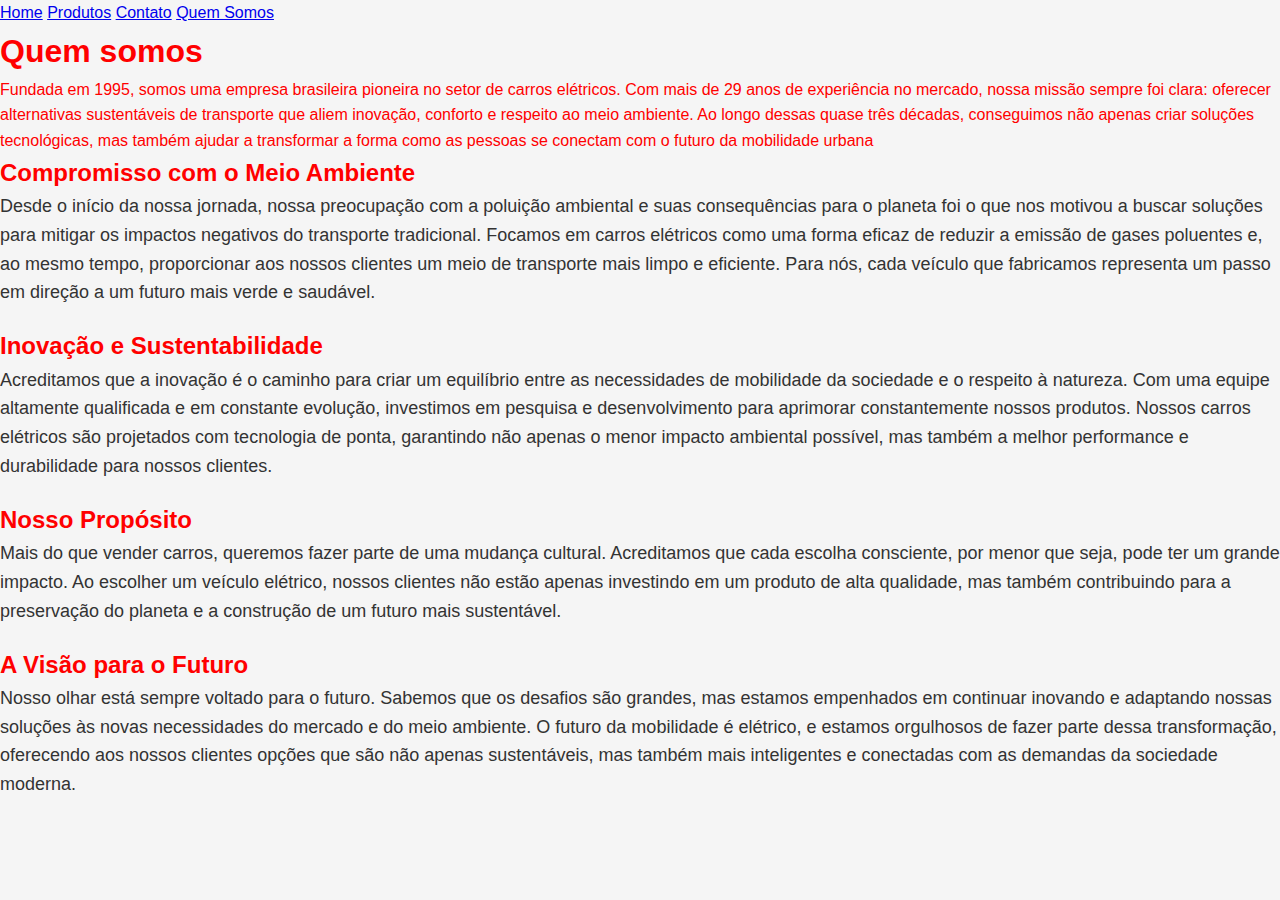
<file: pages/quemSomos.html>
<!DOCTYPE html>
<html lang="en">
<head>
    <meta charset="UTF-8">
    <meta name="viewport" content="width=device-width, initial-scale=1.0">
    <title>Quem Somos</title>
    <link rel="stylesheet" href="../css/quemSomos.css">
</head>
<p>
<header>
    <nav>
        <a href="../index.html">Home</a>
        <a href="produtos.html">Produtos</a>
        <a href="contato.html">Contato</a>
        <a href="quemSomos.html">Quem Somos</a>
    </nav>
</header>

 <h1 class="apresentacao_conteudo_titulo">Quem somos</h1>

 <p>Fundada em 1995, somos uma empresa brasileira pioneira no setor de carros elétricos. Com mais de 29 anos de experiência no mercado, nossa missão sempre foi clara: 
    oferecer alternativas sustentáveis de transporte que aliem inovação, conforto e respeito ao meio ambiente. Ao longo dessas quase três décadas, conseguimos não apenas 
    criar soluções tecnológicas, mas também ajudar a transformar a forma como as pessoas se conectam com o futuro da mobilidade urbana</p>

    <h2 class="apresentacao_conteudo_titulo">Compromisso com o Meio Ambiente</h2>
    
 <p class="apresentacao_conteudo_texto">Desde o início da nossa jornada, nossa preocupação com a poluição ambiental e suas consequências para o planeta foi o que nos motivou a buscar soluções 
    para mitigar os impactos negativos do transporte tradicional. Focamos em carros elétricos como uma forma eficaz de reduzir a emissão de gases poluentes e, 
    ao mesmo tempo, proporcionar aos nossos clientes um meio de transporte mais limpo e eficiente. 
    Para nós, cada veículo que fabricamos representa um passo em direção a um futuro mais verde e saudável.</p>

    <h2 class="apresentacao_conteudo_titulo">Inovação e Sustentabilidade</h2>

    <p class="apresentacao_conteudo_texto">Acreditamos que a inovação é o caminho para criar um equilíbrio entre as necessidades de mobilidade da sociedade e o respeito à natureza. 
        Com uma equipe altamente qualificada e em constante evolução, investimos em pesquisa e desenvolvimento para aprimorar constantemente nossos produtos. 
        Nossos carros elétricos são projetados com tecnologia de ponta, garantindo não apenas o menor impacto ambiental possível, mas também a melhor performance e 
        durabilidade para nossos clientes.</p>

    <h2 class="apresentacao_conteudo_titulo">Nosso Propósito</h2>

    <p class="apresentacao_conteudo_texto"> Mais do que vender carros, queremos fazer parte de uma mudança cultural. Acreditamos que cada escolha consciente, por menor que seja, pode ter um grande impacto. 
        Ao escolher um veículo elétrico, nossos clientes não estão apenas investindo em um produto de alta qualidade, mas também contribuindo para a preservação do planeta 
        e a construção de um futuro mais sustentável.</p>

    <h2 class="apresentacao_conteudo_titulo">A Visão para o Futuro</h2>

    <p class="apresentacao_conteudo_texto">Nosso olhar está sempre voltado para o futuro. Sabemos que os desafios são grandes, mas estamos empenhados em continuar inovando e adaptando nossas soluções 
        às novas necessidades do mercado e do meio ambiente. O futuro da mobilidade é elétrico, e estamos orgulhosos de fazer parte dessa transformação, 
        oferecendo aos nossos clientes opções que são não apenas sustentáveis, mas também mais inteligentes e conectadas com as demandas da sociedade moderna.</p>

</body>
</html>
</file>
<file: css/quemSomos.css>
:root {
    --cor-primaria: red;
    --cor-secundaria: #fff;
    --fonte-principal: 'Krona One', sans-serif;
    --fonte-secundaria: 'Montserrat', sans-serif;
}

* {
    margin: 0;
    padding: 0;
    box-sizing: border-box;
}

body {
    font-family: var(--fonte-secundaria);
    color: var(--cor-primaria);
    background-color: #f5f5f5;
    line-height: 1.6;
}

/* Cabeçalho */
.cabecalho__menu {
    padding: 2% 0 2% 15%;
    display: flex;
    gap: 80px;
    background-color: var(--cor-primaria);
}

.cabecalho__menu__link {
    font-family: var(--fonte-secundaria);
    font-size: 24px;
    font-weight: 600;
    color: var(--cor-secundaria);
    text-decoration: none;
}

.cabecalho__menu__link:hover {
    color: #ffcccb;
}

/* Conteúdo principal */
.apresentacao {
    max-width: 1000px;
    margin: 40px auto;
    padding: 0 20px;
}

.apresentacao__conteudo h1,
.apresentacao__conteudo h2 {
    font-family: var(--fonte-principal);
    color: var(--cor-primaria);
    margin-bottom: 16px;
}

.apresentacao__conteudo h1 {
    font-size: 36px;
}

.apresentacao__conteudo h2 {
    font-size: 28px;
    margin-top: 32px;
}

.apresentacao_conteudo_texto {
    font-family: var(--fonte-secundaria);
    font-size: 18px;
    color: #333;
    margin-bottom: 20px;
}

/* Imagens e vídeo */
.apresentacao__imagem {
    display: block;
    width: 100%;
    max-width: 600px;
    height: auto;
    margin: 20px auto;
    border-radius: 8px;
    box-shadow: 0px 4px 10px rgba(0,0,0,0.1);
}

.rodape {
    color: var(--cor-secundaria);
    background-color: var(--cor-primaria);
    padding: 24px;
    text-align: center;
    font-family: var(--fonte-secundaria);
    font-weight: 400;
}

@media screen and (max-width: 768px) {
    .cabecalho__menu {
        flex-direction: column;
        gap: 20px;
        padding: 20px;
    }

    .apresentacao__conteudo h1 {
        font-size: 28px;
    }

    .apresentacao__conteudo h2 {
        font-size: 22px;
    }

    .apresentacao_conteudo_texto {
        font-size: 16px;
    }

    .apresentacao__imagem {
        max-width: 100%;
    }
}

.botao-flutuante {
    position: fixed;
    bottom: 30px;
    right: 30px;
    width: 50px;
    height: 50px;
    background-color: var(--cor-terciaria);
    color: var(--cor-primaria);
    border-radius: 50%;
    display: flex;
    align-items: center;
    justify-content: center;
    font-size: 28px;
    font-family: var(--fonte-secundaria);
    cursor: pointer;
    box-shadow: 0 4px 8px rgba(0,0,0,0.2);
    transition: transform 0.6s ease; /* suaviza o início/fim da rotação */
    z-index: 1000;
}

.botao-flutuante:hover {
    transform: rotate(360deg); /* gira 360° quando o mouse estiver em cima */
}
</file>
